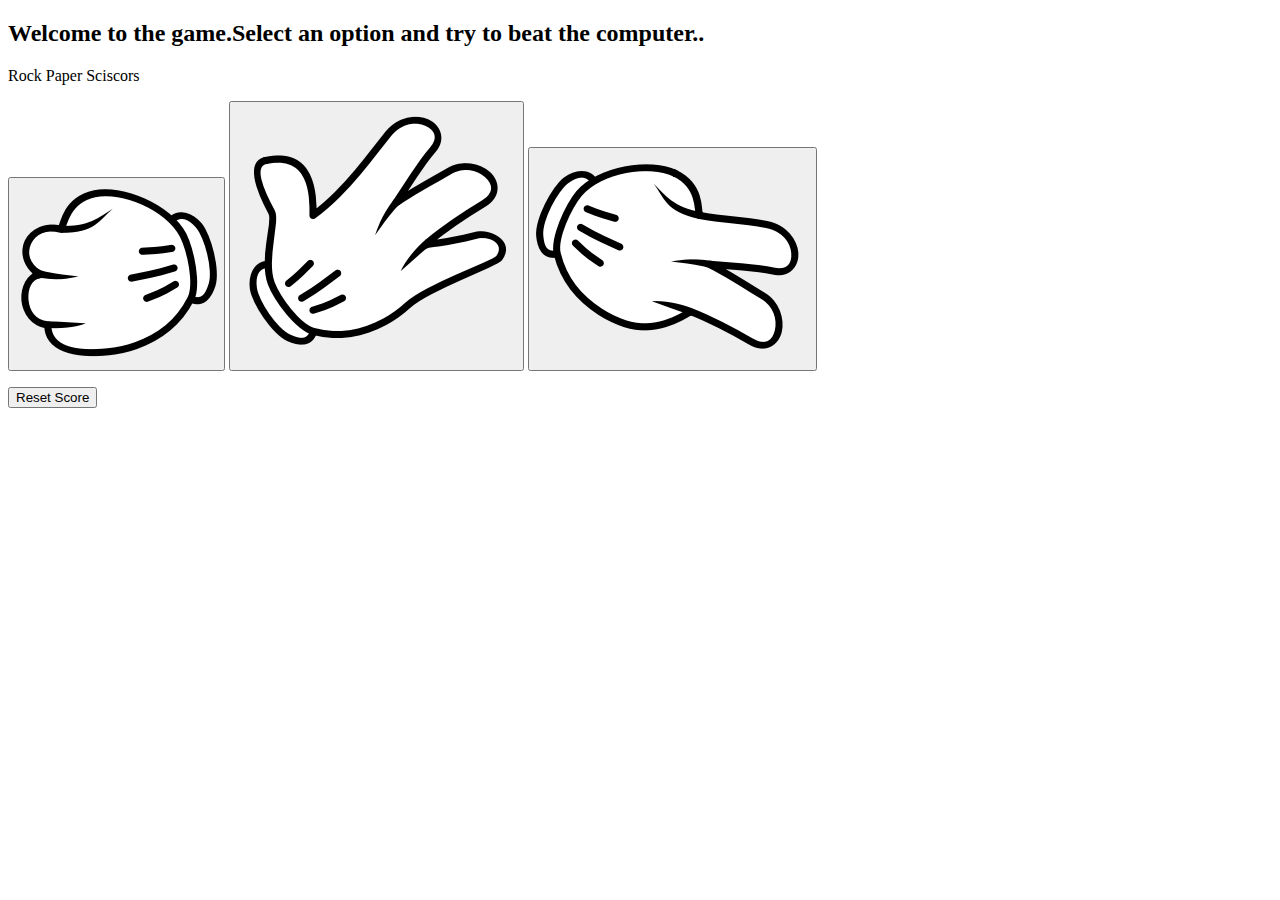
<file: index.html>
<!DOCTYPE html>
<html>

<head>
    <title>
        Rock paper Sciscors

    </title>
    <link rel="styles/RPS.css">
</head>

   <body>
    <h2>Welcome to the game.Select an option and try to beat the computer..</h2>
    <!--Providing the three option to the user as buttons-->
    <p>Rock Paper Sciscors</p>

    <button onclick="GenerateComputerMove('Rock');" class="moveButton">
        <img src ="RockFinal.png" class="moveIcon" >
    </button>
   
    <button onclick="GenerateComputerMove('Paper');" class="moveButton">
        <img src ="PaperFinal.png" class="moveIcon">
    </button>
   
    <button onclick="GenerateComputerMove('Scissors');" class="moveButton" >
        <img src ="ScissorsFinal.png" class="moveIcon">
    </button>
    <p class="jsResult result"></p>
    <p class="jsMoves"></p> 
    <p class="jsScore" class="score"></p>
    <button onclick="resetCounters();" class="resetButton">Reset Score</button>
    
   


<script src = "scripts/RPS.js"></script>
      

   </body>
</html>
</file>
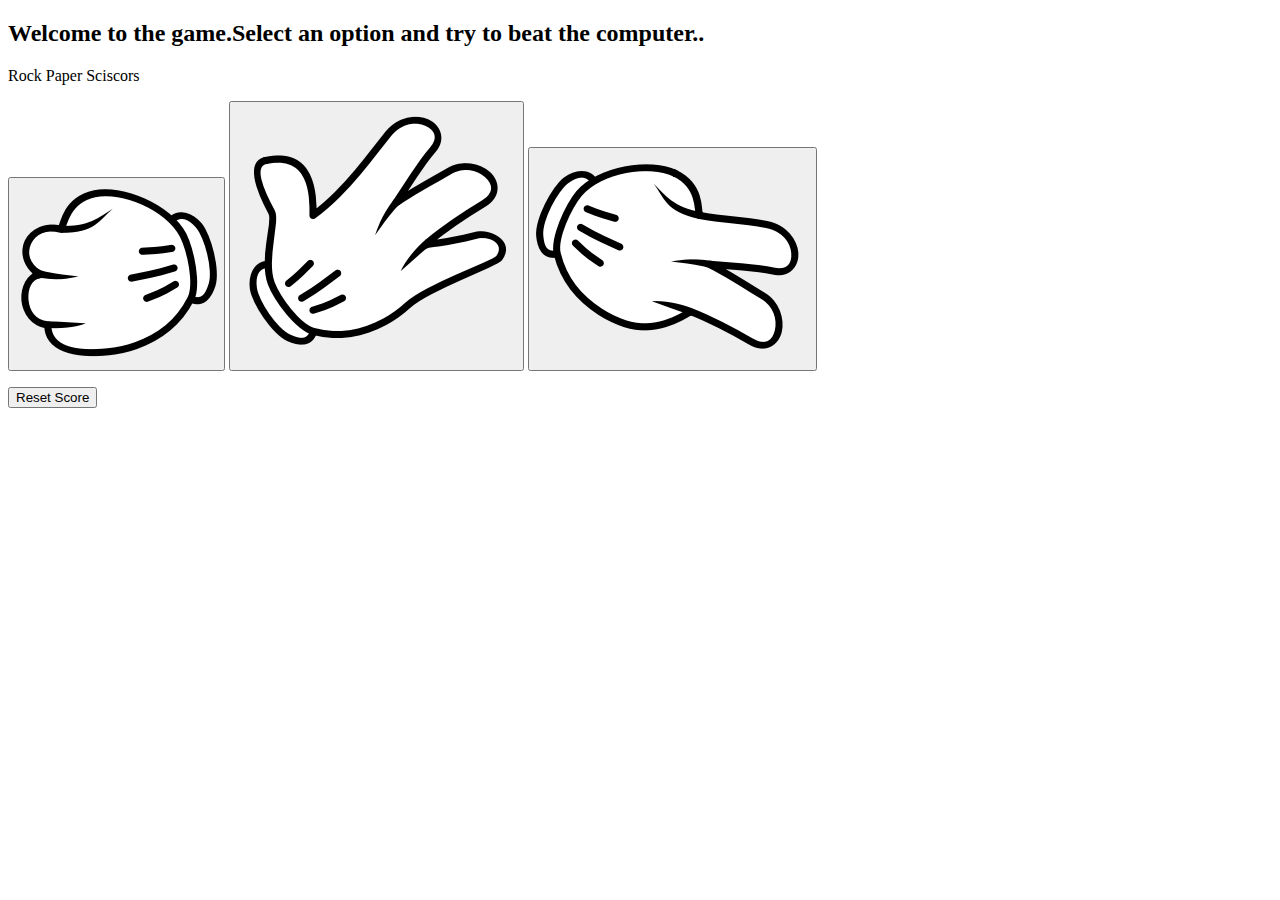
<file: SimpleGame.html>
<!DOCTYPE html>
<html>

<head>
    <title>
        Rock paper Sciscors

    </title>
    <link rel="styles/RPS.css">
</head>

   <body>
    <h2>Welcome to the game.Select an option and try to beat the computer..</h2>
    <!--Providing the three option to the user as buttons-->
    <p>Rock Paper Sciscors</p>

    <button onclick="GenerateComputerMove('Rock');" class="moveButton">
        <img src ="RockFinal.png" class="moveIcon" >
    </button>
   
    <button onclick="GenerateComputerMove('Paper');" class="moveButton">
        <img src ="PaperFinal.png" class="moveIcon">
    </button>
   
    <button onclick="GenerateComputerMove('Scissors');" class="moveButton" >
        <img src ="ScissorsFinal.png" class="moveIcon">
    </button>
    <p class="jsResult result"></p>
    <p class="jsMoves"></p> 
    <p class="jsScore" class="score"></p>
    <button onclick="resetCounters();" class="resetButton">Reset Score</button>
    
   


<script src = "scripts/RPS.js"></script>
      

   </body>
</html>
</file>
